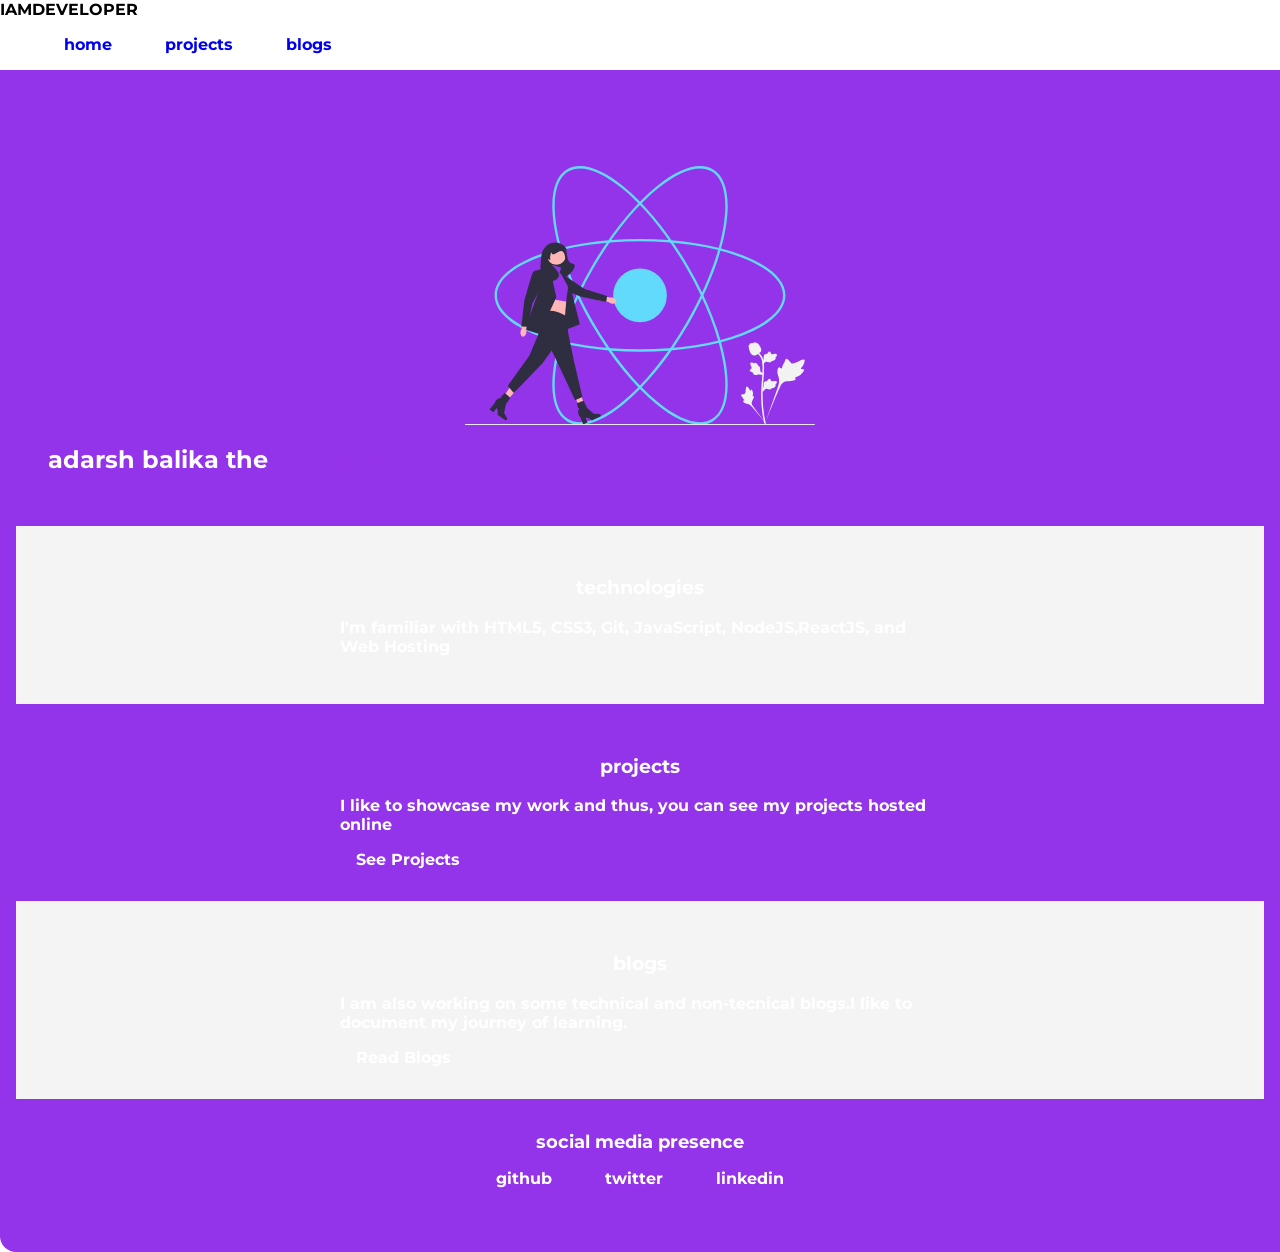
<file: index.html>
<!DOCTYPE html>
 <html lang="en">
 <head>
    <meta charset="UTF-8">
    <meta name="viewport" content="width=device-width, initial-scale=1.0">
    <title>home | adarshbalika</title>
    <link href="styles.css" rel="stylesheet"/>
 </head>
 <b    <div class="nav-brand"> IAMDEVELOPER</div>
        <ul class="list-non-bullet nav-pills">
            <li class="list-item-inline">
                <a class="link link-active" href="/">home</a>
            </li>
            <li class="list-item-inline">
                <a class="link" href="/projects.html">projects</a>
            </li>
            <li class
            ="list-item-inline">
                <a class="link" href="/blogs.html">blogs</a>
            </li>
        </ul>
    </nav>
    
    <nav class="navigation container">
    
    
<header class="hero">
    <img class="hero-img" src="images/hero.svg" />
    <h1 class="hero-heading">adarsh balika the<span class="heading-inverted"> web developer</span></h1>
</header>
  


<section class="section ow">
    <div class="container container-center">
        <h1>technologies</h1>
    <p> I'm familiar with HTML5, CSS3, Git, JavaScript, NodeJS,ReactJS, and Web Hosting</p>
    </div>
    </section>


    <section class="section ">
        <div class="container container-center">
            <h1>projects</h1>
        <p> I like to showcase my work and thus, you can see my projects hosted online</p>
        
        
        <a class="link link-primary " href="/">See Projects</a>
        </div>
        </section>


        
<section class="section ow">
    <div class="container container-center">
        <h1>blogs</h1>
    <p>I am also working on some technical and non-tecnical blogs.I like to document my journey of learning.</p>
    <a class="link link-secondary " href="/">Read Blogs</a>
    </div>
    </section>

    <footer class="footer ">
        <div class="footer-header">social media presence</div>
        <ul class="social-links list-non-bullet">
        <li class="list-item-inline">
            <a class="link" href="https://github.com/abhinav591">github</a>
          </li>
        <li class="list-item-inline">
            <a class="link" href="https://x.com/i/flow/login">twitter</a>
          </li>
        <li class="list-item-inline">
            <a class="link" href="https://www.linkedin.com/in/abhinav-dixit-4a31a2284/">linkedin</a>
          </li>
        </ul>
    </footer>     
        
     
 </body>
 </html>
</file>
<file: styles.css>
@import url('https://fonts.googleapis.com/css2?family=Montserrat:ital,wght@400;700&display=swap');

:root {
    --primary-color:  #9333EA;
    --off-white: #F4F4F5;
    --dark-gray: #52525B;
}
 
body {
    
     
        font-family: "Montserrat", sans-serif;
        margin: 0px
         
      }

      hr {
        margin:3rem 0rem;
      }

      /** space **/

      .margin-md {
        margin: 2rem;
      }
    
      /**container**/
      .container {
         
        padding:0rem 1rem;
      }

      .container-center {
        max-width:600px;
        margin: auto;
      }
/** links**/
.link {
    box-sizing: border-box;
    text-decoration: none;
    padding: 0.5rem 1rem;
   /** margin-top: 1rem;
    margin-bottom: 1rem;**/
}

.link-primary {
    background-color: var(--primary-color);
    border-radius: 0.5rem;
    color: white;
}

.link-secondary {
    color: var(--primary-color);
    border-radius: 0.5rem;
    border: 1px solid var
    (--primary-color);
}

/** list**/

.list-non-bullet {
    list-style: none;
}

.list-item-inline {
    display: inline;
    padding: 0rem 0.5rem;
}

/** navigation **/

 .navigation {

 
background-color: var(--primary-color);
color: white;
padding: 1rem;
border-bottom-left-radius: 
1rem;
}

.navigation .nav-pills {
    font-weight: bold;
     
}

.navigation .nav-pills{
    text-align: right;
}

.navigation .link {
    color: white;
}

.navigation .link-active {
    font-weight: bold;
}


/** header**/

.hero {
    padding: 2rem;
    padding-top: 5rem;
}

.hero .hero-img {
    max-width: 350px;
    display: block;
    margin: auto;
}

.hero .heor-heading {
    padding-top: 1rem;
     color: var(--dark-gray)
}

.hero .hero-heading .heading-inverted {
    color: var(--primary-color);
}

/** SECTIONS **/

.section {
    padding: 2rem;
}

.section h1 {

text-align: center;
 
}


.ow {
    background-color: var(--off-white);
}

/** footer **/

.footer {
    background-color: var(--primary-color);
    padding: 2rem 1rem;
    text-align: center;
    color: white;
    border-top-right-rad
}


.footer .link  {
     color: white;;
}

.footer .footer-header {
    font-weight: bold;
    font-size: large;
}
.footer ul {
    padding-inline-start: 0px;

}
</file>
